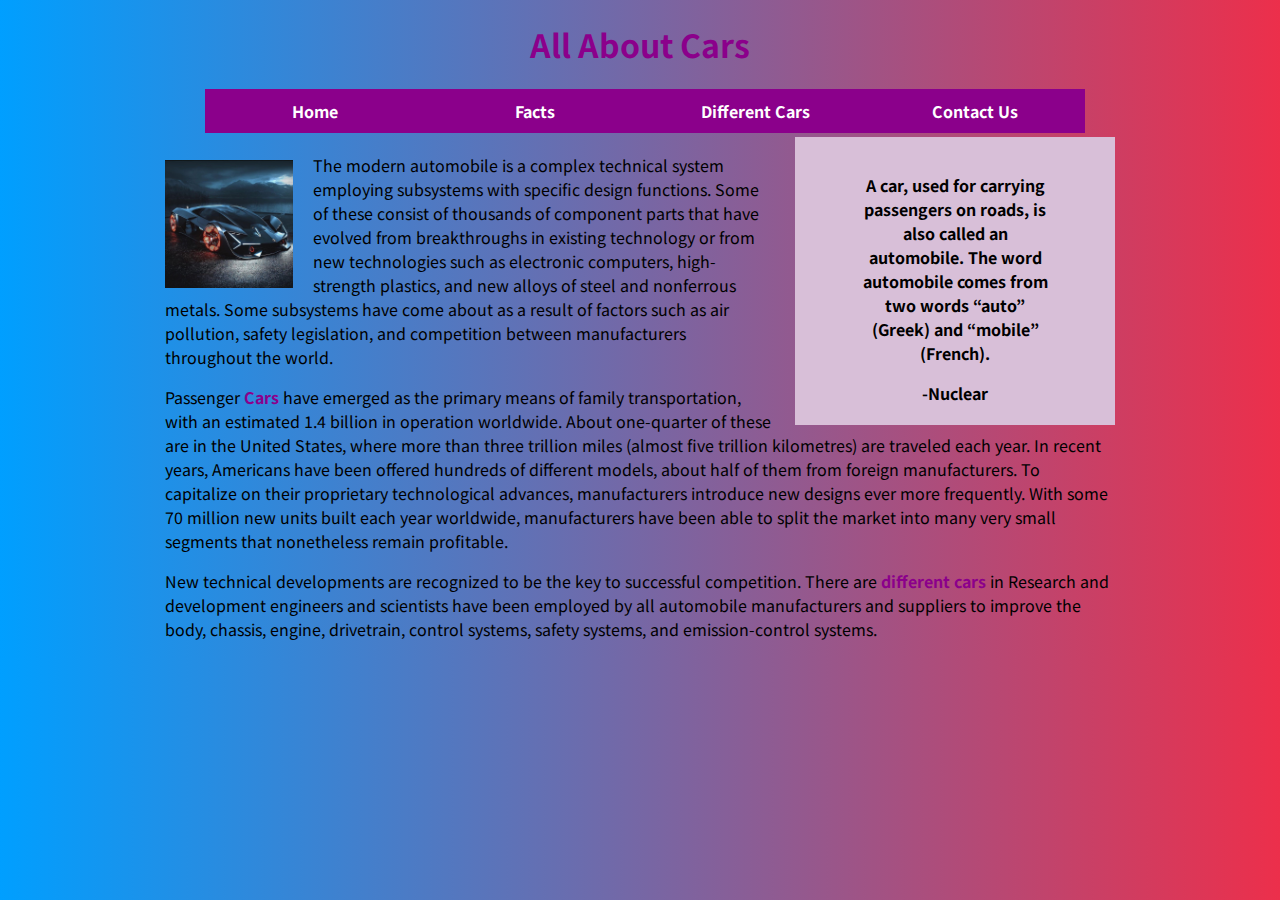
<file: index.html>
<!DOCTYPE html>
<html lang="en">
<head>
    <meta charset="UTF-8">
    <meta http-equiv="X-UA-Compatible" content="IE=edge">
    <meta name="viewport" content="width=device-width, initial-scale=1.0">
    <link href="./style.css" rel="stylesheet" type="text/css">
    <link rel="preconnect" href="https://fonts.googleapis.com">
    <link rel="preconnect" href="https://fonts.gstatic.com" crossorigin>
    <link href="https://fonts.googleapis.com/css2?family=Noto+Sans+JP:wght@400;700&display=swap" rel="stylesheet">
    <title>About Cars</title>
</head>
<body class="bg-1">
    <header>
        <h1>All About Cars</h1>
        <nav>
            <ul>
                <li><a href="./index.html"> Home </a></li>
                <li><a href="./cars.html"> Facts </a></li>
                <li><a href="./different_cars.html"> Different Cars </a></li>
                <li><a href="./contact.html"> Contact Us </a></li>
            </ul>
        </nav><br><br>
    </header>
    <aside>
        <blockquote>
            A car, used for carrying passengers on roads, is also called an automobile. The word automobile comes from two words “auto” (Greek) and “mobile” (French).  
        </blockquote>
            -Nuclear
    </aside>
    <section>
        <img src="./images/title car.jpg" class="car" alt="about car" width="128" height="128">
        <p>
            The modern automobile is a complex technical system employing subsystems with specific design functions. Some of these consist of thousands of component parts that have evolved from breakthroughs in existing technology or from new technologies such as electronic computers, high-strength plastics, and new alloys of steel and nonferrous metals. Some subsystems have come about as a result of factors such as air pollution, safety legislation, and competition between manufacturers throughout the world.
        </p>
        <p>
            Passenger <a href="cars.html"> Cars</a> have emerged as the primary means of family transportation, with an estimated 1.4 billion in operation worldwide. About one-quarter of these are in the United States, where more than three trillion miles (almost five trillion kilometres) are traveled each year. In recent years, Americans have been offered hundreds of different models, about half of them from foreign manufacturers. To capitalize on their proprietary technological advances, manufacturers introduce new designs ever more frequently. With some 70 million new units built each year worldwide, manufacturers have been able to split the market into many very small segments that nonetheless remain profitable.
        </p>
        <p>
            New technical developments are recognized to be the key to successful competition. There are <a href="different_cars.html" >different cars</a> in Research and development engineers and scientists have been employed by all automobile manufacturers and suppliers to improve the body, chassis, engine, drivetrain, control systems, safety systems, and emission-control systems.
        </p>
    </section>

    
</body>
</html>
</file>
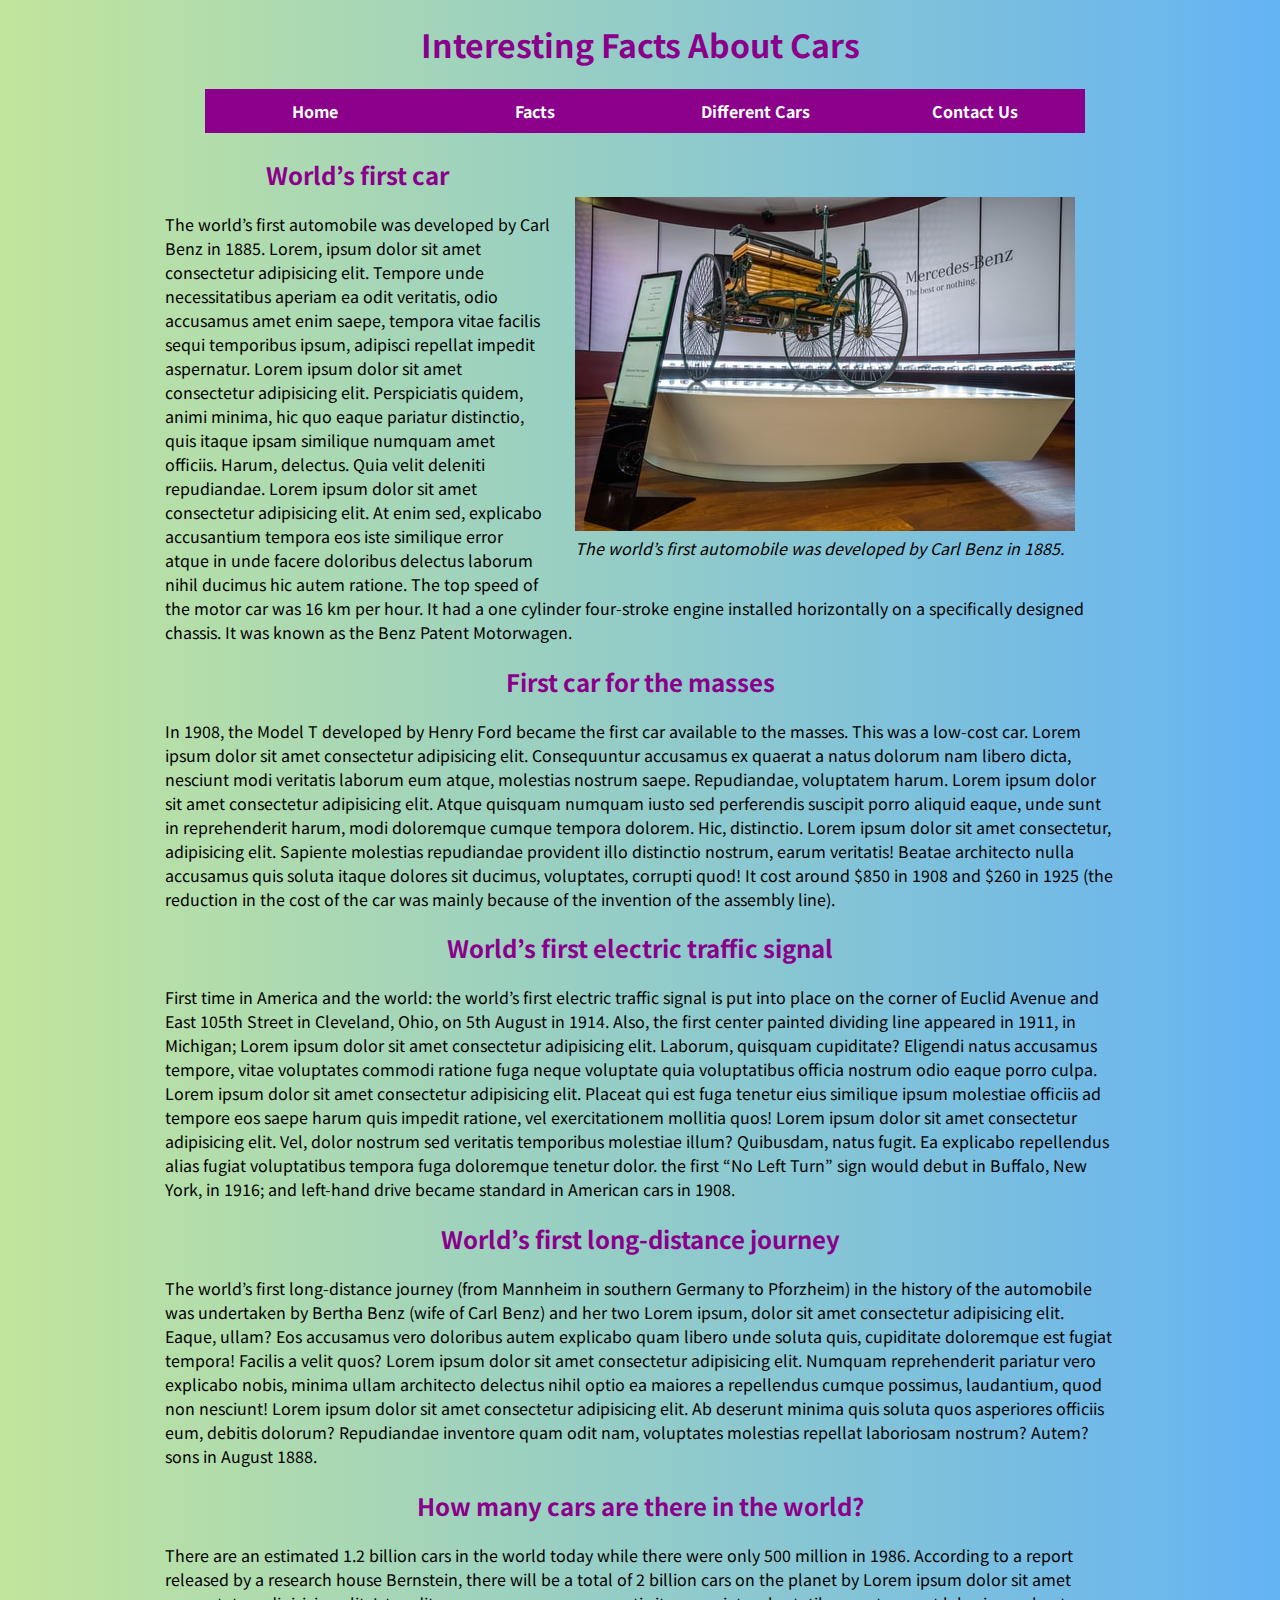
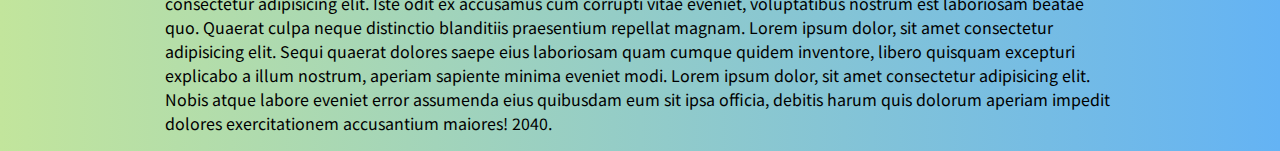
<file: cars.html>
<!DOCTYPE html>
<html lang="en">
<head>
    <meta charset="UTF-8">
    <meta http-equiv="X-UA-Compatible" content="IE=edge">
    <meta name="viewport" content="width=device-width, initial-scale=1.0">
    <link href="./style.css" rel="stylesheet" type="text/css">
    <link rel="preconnect" href="https://fonts.googleapis.com">
    <link rel="preconnect" href="https://fonts.gstatic.com" crossorigin>
    <link href="https://fonts.googleapis.com/css2?family=Noto+Sans+JP:wght@400;700&display=swap" rel="stylesheet">
    <title>Facts About Cars</title>
</head>
<body class="bg">
    <header>
        <h1>Interesting Facts About Cars</h1>
        <nav>
            <ul>
                <li><a href="./index.html"> Home </a></li>
                <li><a href="./cars.html"> Facts </a></li>
                <li><a href="./different_cars.html"> Different Cars </a></li>
                <li><a href="./contact.html"> Contact Us </a></li>
            </ul>
        </nav><br><br>
    </header>
    
    <figure class="first-car">
        <img src="./images/first car.jpg">
        <figcaption>The world’s first automobile was developed by Carl Benz in 1885.
        </figcaption>
    </figure>
    
    <h2>World’s first car</h2>
    <p>The world’s first automobile was developed by Carl Benz in 1885. Lorem, ipsum dolor sit amet consectetur adipisicing elit. Tempore unde necessitatibus aperiam ea odit veritatis, odio accusamus amet enim saepe, tempora vitae facilis sequi temporibus ipsum, adipisci repellat impedit aspernatur. Lorem ipsum dolor sit amet consectetur adipisicing elit. Perspiciatis quidem, animi minima, hic quo eaque pariatur distinctio, quis itaque ipsam similique numquam amet officiis. Harum, delectus. Quia velit deleniti repudiandae. Lorem ipsum dolor sit amet consectetur adipisicing elit. At enim sed, explicabo accusantium tempora eos iste similique error atque in unde facere doloribus delectus laborum nihil ducimus hic autem ratione. The top speed of the motor car was 16 km per hour. It had a one cylinder four-stroke engine installed horizontally on a specifically designed chassis. It was known as the Benz Patent Motorwagen.</p>
    
    <h2>First car for the masses</h2>
    <p> In 1908, the Model T developed by Henry Ford became the first car available to the masses. This was a low-cost car. Lorem ipsum dolor sit amet consectetur adipisicing elit. Consequuntur accusamus ex quaerat a natus dolorum nam libero dicta, nesciunt modi veritatis laborum eum atque, molestias nostrum saepe. Repudiandae, voluptatem harum. Lorem ipsum dolor sit amet consectetur adipisicing elit. Atque quisquam numquam iusto sed perferendis suscipit porro aliquid eaque, unde sunt in reprehenderit harum, modi doloremque cumque tempora dolorem. Hic, distinctio. Lorem ipsum dolor sit amet consectetur, adipisicing elit. Sapiente molestias repudiandae provident illo distinctio nostrum, earum veritatis! Beatae architecto nulla accusamus quis soluta itaque dolores sit ducimus, voluptates, corrupti quod! It cost around $850 in 1908 and $260 in 1925 (the reduction in the cost of the car was mainly because of the invention of the assembly line).</p>
    
    <h2>World’s first electric traffic signal</h2>
    <p>First time in America and the world: the world’s first electric traffic signal is put into place on the corner of Euclid Avenue and East 105th Street in Cleveland, Ohio, on 5th August in 1914. Also, the first center painted dividing line appeared in 1911, in Michigan; Lorem ipsum dolor sit amet consectetur adipisicing elit. Laborum, quisquam cupiditate? Eligendi natus accusamus tempore, vitae voluptates commodi ratione fuga neque voluptate quia voluptatibus officia nostrum odio eaque porro culpa. Lorem ipsum dolor sit amet consectetur adipisicing elit. Placeat qui est fuga tenetur eius similique ipsum molestiae officiis ad tempore eos saepe harum quis impedit ratione, vel exercitationem mollitia quos! Lorem ipsum dolor sit amet consectetur adipisicing elit. Vel, dolor nostrum sed veritatis temporibus molestiae illum? Quibusdam, natus fugit. Ea explicabo repellendus alias fugiat voluptatibus tempora fuga doloremque tenetur dolor. the first “No Left Turn” sign would debut in Buffalo, New York, in 1916; and left-hand drive became standard in American cars in 1908.</p>

    <h2>World’s first long-distance journey</h2>
    <p> The world’s first long-distance journey (from Mannheim in southern Germany to Pforzheim) in the history of the automobile was undertaken by Bertha Benz (wife of Carl Benz) and her two Lorem ipsum, dolor sit amet consectetur adipisicing elit. Eaque, ullam? Eos accusamus vero doloribus autem explicabo quam libero unde soluta quis, cupiditate doloremque est fugiat tempora! Facilis a velit quos? Lorem ipsum dolor sit amet consectetur adipisicing elit. Numquam reprehenderit pariatur vero explicabo nobis, minima ullam architecto delectus nihil optio ea maiores a repellendus cumque possimus, laudantium, quod non nesciunt! Lorem ipsum dolor sit amet consectetur adipisicing elit. Ab deserunt minima quis soluta quos asperiores officiis eum, debitis dolorum? Repudiandae inventore quam odit nam, voluptates molestias repellat laboriosam nostrum? Autem? sons in August 1888.</p>

    <h2>How many cars are there in the world?</h2>
    <p>There are an estimated 1.2 billion cars in the world today while there were only 500 million in 1986. According to a report released by a research house Bernstein, there will be a total of 2 billion cars on the planet by Lorem ipsum dolor sit amet consectetur adipisicing elit. Iste odit ex accusamus cum corrupti vitae eveniet, voluptatibus nostrum est laboriosam beatae quo. Quaerat culpa neque distinctio blanditiis praesentium repellat magnam. Lorem ipsum dolor, sit amet consectetur adipisicing elit. Sequi quaerat dolores saepe eius laboriosam quam cumque quidem inventore, libero quisquam excepturi explicabo a illum nostrum, aperiam sapiente minima eveniet modi. Lorem ipsum dolor, sit amet consectetur adipisicing elit. Nobis atque labore eveniet error assumenda eius quibusdam eum sit ipsa officia, debitis harum quis dolorum aperiam impedit dolores exercitationem accusantium maiores! 2040.</p>
</body>
</html>
</file>
<file: style.css>
body{
    font-family: 'Noto Sans JP', sans-serif;
    margin: 0 auto;
    width: 950px;
}
    
h1 , h2{
    color: darkmagenta;
    text-align: center;
}
a:link , a:visited{
    text-decoration: none;
    color: darkmagenta;
    font-weight: bold;
}
a:hover{
    color: black;
}
nav ul{
    list-style-type: none;
}
nav li{
    display: inline;
    float: left;
    padding: 0;
}
nav a:link ,nav a:visited{
    background-color: darkmagenta;
    color: white;
    display: block;
    width: 180px;
    text-align: center;
    padding: 10px 20px;
}
nav a:hover{
    background-color: black;
}
aside{
    width: 280px;
    float: right;
    background-color: thistle;
    text-align: center;
    font-weight: bold;
    padding: 20px;
    margin-left: 20px;
}
.car{
    float: left;
    margin-right: 20px;
    margin-top: 7px;
}
.first-car{
    float: right;
    margin-left: 25px;
    margin-top: 60px;
}
figcaption{
    font-style: oblique;
}
.bg{
    background-image: linear-gradient(to right, #c2e59c, #64b3f4);
}
.bg-1{
    background-image: linear-gradient(to right, rgb(0, 159, 255), rgb(236, 47, 75));
}
.bg-2{
    background-image: linear-gradient(to right, #c9ffbf, #ffafbd);
}
.bg-3{
    background-image: linear-gradient(to right, #feac5e, #c779d0, #4bc0c8);
}

input[type=text], select, textarea {
    width: 100%; 
    padding: 12px;
    border: 1px solid #ccc; 
    border-radius: 4px; 
    box-sizing: border-box; 
    margin-top: 6px; 
    margin-bottom: 16px; 
  }
  label{
      color: darkmagenta;
      font-weight: bold;
  }

  input[type=submit] {
    background-color: #04AA6D;
    color: white;
    padding: 12px 20px;
    border: none;
    border-radius: 4px;
    cursor: pointer;
  }
  
  input[type=submit]:hover {
    background-color: #45a049;
  }
  video{
      margin-bottom: 20px;
      margin-left: 160px;
  }
</file>
